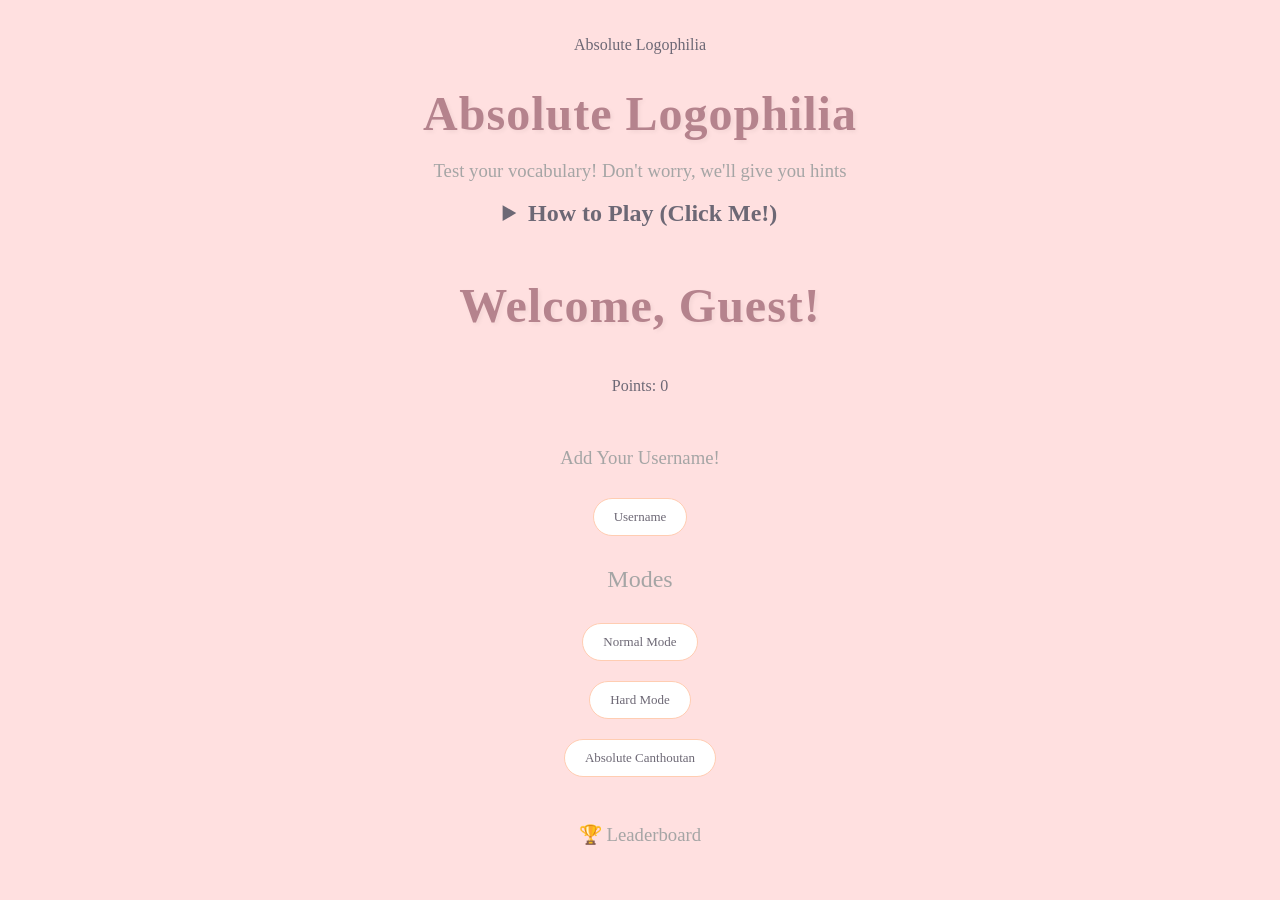
<file: index.html>
<!DOCTYPE html>
<html>
    <head>
        <title></title>Absolute Logophilia</title>

        <meta charset="UTF-8">
        <meta name ="author" content="Jay Xian">
        <meta name="viewport"
        content = "width=device-width, initial-scale=0.1">
        <link rel = "stylesheet" href="style.css">
        </head>
        <body>
            <form>

            <div>
                <h1>Absolute Logophilia</h1>
            </div>

            <div>
                <h3>Test your vocabulary! Don't worry, we'll give you hints </h3>
            </div>

            <details>
                <summary style="cursor: pointer; font-weight: bold; font-size: 1.5rem;">
                    How to Play (Click Me!)
                </summary>
                <div style="padding: 10px; border: 1px solid #ccc; margin-top: 5px;">
                    <p>1. Click the username button to add your username into our system.</p>
                    <p>2. Pick from the three modes.</p>
                    <p>3. Try to answer the questions by clicking the letters of the word you want to answer.</p>
                    <p>4. When you get the answer right or wrong you have the option to try again or switch to another game mode.</p>
                </div>
            </details>

            <br>

            <div>
            <h1 id="greetings"></h1>
            </div>

            <br>

            <p id="points">Points: 0</p>

            <br>

            <div>
            <h3>Add Your Username!</h3>
            </div>

            <div>
            <a href="username.html"> Username</a>
            </div>
            
            <div>
            <h2>Modes</h2>
            </div>

            <div>
            <a href = "normal.html" onclick = "selectMode('normal')"> Normal Mode</a>
            </div>

            <div>
            <a href = "hard.html" onclick = "selectMode('hard')"> Hard Mode</a>
            </div>

            <div>
            <a href = "canthoutan.html" onclick="selectMode('canthoutan')"> Absolute Canthoutan</a>
            </div>

            <br>

            <div id="leaderboard"></div>

            </form>

            <script src="username.js"></script>

        </body>
    </html>
</file>
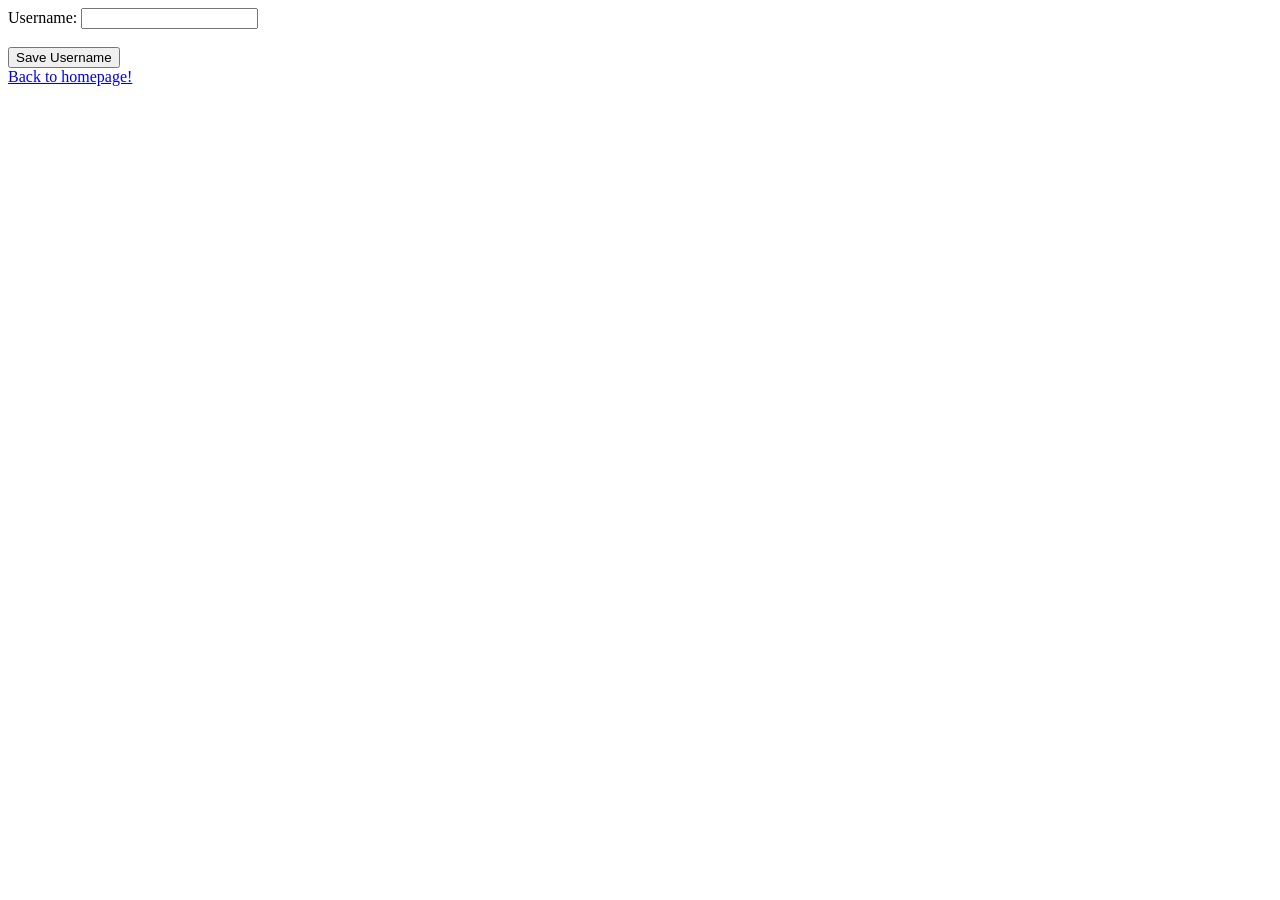
<file: username.html>
<!DOCTYPE html>
<html>

<head>
    <title>My First Web Page</title>

    <meta charset="UTF-8">
    <meta name="author" content="Jay Xian">
    <meta name="viewport" content="width=device-width, initial-scale=0.1">
</head>

<body>
    <form name = "player-form">
        <label for="username">Username:</label>
        <input type="text" name="username" id="username" required>
        <br><br>
        <button type="button" onclick="saveUsername()">Save Username</button>
    </form>
    <a href = "index.html"> Back to homepage!</a>
    <script src = "username.js"></script>
</body>

</html>
</file>
<file: style.css>
body {
    background: #ffe0e0; 
    color: #6d6875; 
    font-family: Cambria, Cochin, Georgia, Times, 'Times New Roman', serif;
    display: flex;
    flex-direction: column;
    align-items: center;
    justify-content: center;
    min-height: 100vh;
    margin: 0;
    text-align: center;
}

h1 {
    font-size: 3rem;
    color: #b5838d; 
    text-shadow: 2px 2px 4px rgba(0, 0, 0, 0.05);
    margin-bottom: 10px;
    letter-spacing: 1px;
}

h2, h3 {
    color: #a5a5a5;
    font-weight: 300;
}

a {
    display: inline-block;
    margin: 10px;
    padding: 10px 20px;
    color: #6d6875;
    text-decoration: none;
    background: #ffffff;
    border: 1px solid #ffcdb2; 
    border-radius: 25px; 
    font-size: small;
}

a:hover {
    background: #ffcdb2;
    color: white;
    box-shadow: 0 8px 15px rgba(255, 205, 178, 0.4);
    transform: translateY(-2px);
}

.word-display {
    display: flex;
    gap: 12px;
    list-style: none;
    padding: 0;
    margin: 30px 0;
    justify-content: center;
}

.word-display .letter {
    width: 40px;
    height: 50px;
    border-bottom: 3px solid #e5989b; 
    font-size: 2rem;
    font-weight: 600;
    color: #6d6875;
}

.word-area {
    max-width: 600px;
    background: rgba(255, 255, 255, 0.7); 
    backdrop-filter: blur(8px);
    padding: 35px;
    border-radius: 30px;
    box-shadow: 0 10px 30px rgba(181, 131, 141, 0.1);
}

.hint b, .guesses b {
    color: #e5989b;
}

.keyboard {
    display: grid;
    grid-template-columns: repeat(auto-fit, minmax(40px, 1fr));
    gap: 8px;
    margin-top: 25px;
}

.keyboard button {
    padding: 12px;
    font-size: 1rem;
    font-weight: 500;
    text-transform: uppercase;
    background: #ffffff;
    color: #b5838d;
    border: 1px solid #f2e9e4;
    border-radius: 12px;
    cursor: pointer;
    transition: 0.3s cubic-bezier(0.4, 0, 0.2, 1);
}

.keyboard button:hover {
    background: #f2e9e4; 
    color: #6d6875;
}

.keyboard button:active {
    transform: scale(0.95);
}

.game-modal {
    position: fixed;
    top: 0; left: 0;
    width: 100%; height: 100%;
    background: rgba(109, 104, 117, 0.3); 
    backdrop-filter: blur(5px);
    display: flex;
    align-items: center;
    justify-content: center;
    z-index: 100;
}

.game-modal:not(.show) {
    display: none;
}

.game-modal .content {
    background: #ffffff;
    padding: 30px;
    border-radius: 30px;
    border: 2px solid #ffcdb2;
}

.game-modal img {
    max-width: 180px;
    border-radius: 20px;
    opacity: 0.9;
}

.play-again{
     display: inline-block;
    margin: 10px;
    padding: 10px 20px;
    color: #6d6875;
    text-decoration: none;
    background: #ffffff;
    border: 1px solid #ffcdb2; 
    border-radius: 25px; 
    font-size: small;
}

.play-again:hover{
    background: #ffcdb2;
    color: white;
    box-shadow: 0 8px 15px rgba(255, 205, 178, 0.4);
    transform: translateY(-2px);
}

/* 3D sideways spin animation */
@keyframes spinY {
  from { transform: rotateY(0deg); }
  to { transform: rotateY(360deg); }
}

.momi-oni {
  width: 150px;
  animation: spinY 2s linear infinite; /* spins horizontally forever */
  transform-style: preserve-3d;       /* needed for 3D effect */
}
</file>
